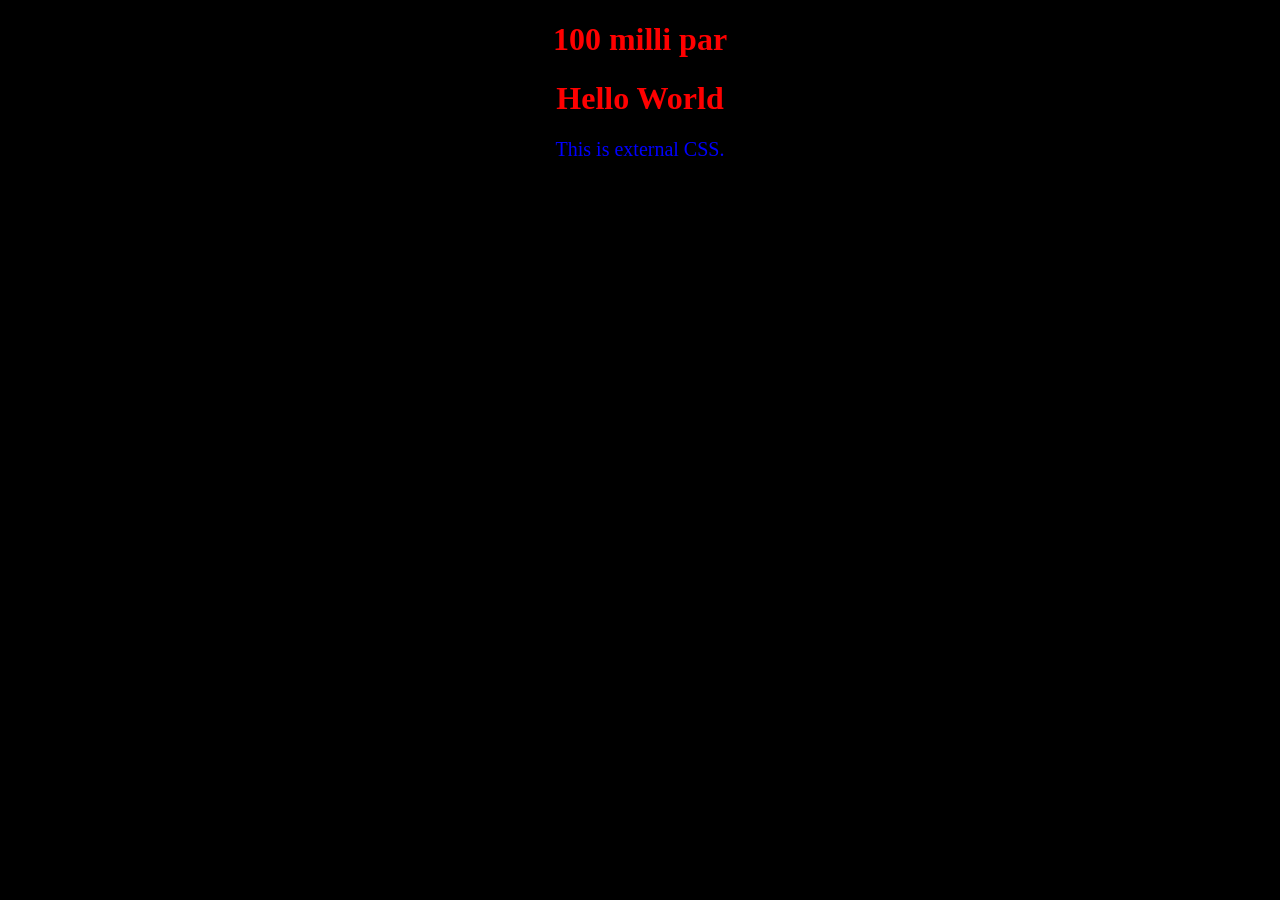
<file: index.html>
<!DOCTYPE html>
<html>
<head>
    <title>My Website</title>
    <h1>100 milli par</h1>

    <!-- Linking CSS file -->
    <link rel="stylesheet" href="style.css">
</head>

<body>
    

    <h1>Hello World</h1>
    <p>This is external CSS.</p>

</body>
</html>
</file>
<file: style.css>
body{
    background-color: black;
}

h1{
    color: red;
    text-align: center;
}

p{
    text-align: center;
    color: blue;
    font-size: 20px;
}
</file>
